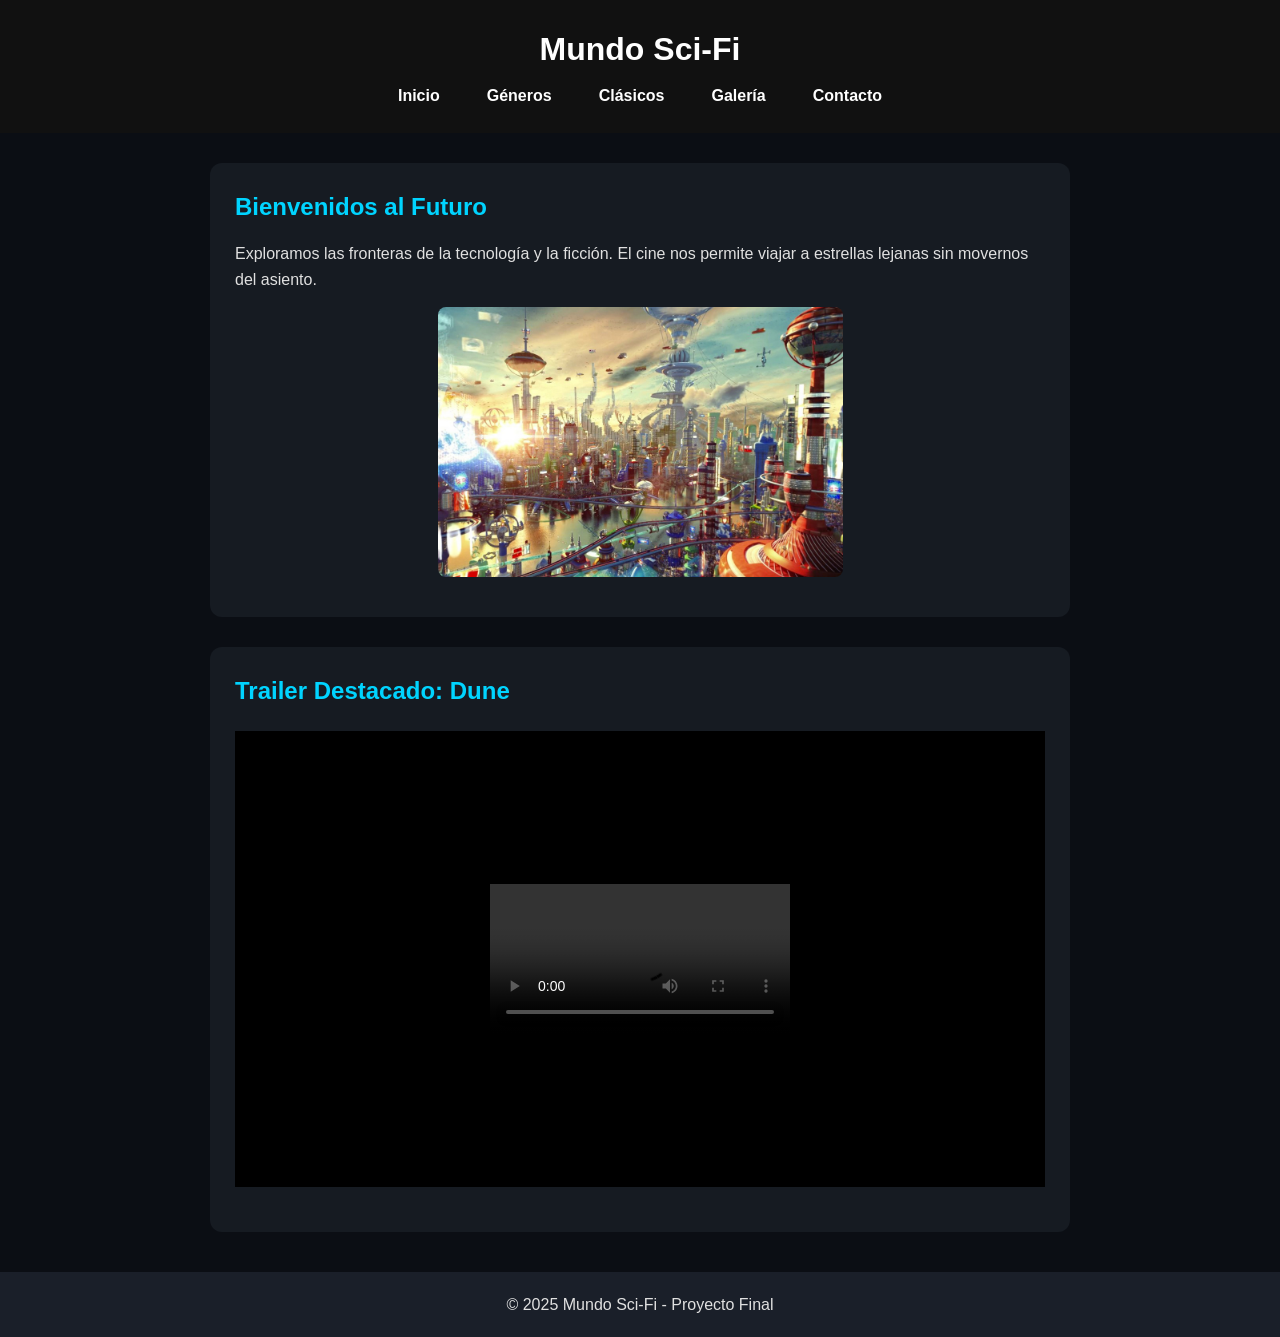
<file: index.html>
<!DOCTYPE html>
<html lang="es">
<head>
  <meta charset="UTF-8">
  <title>Mundo Sci-Fi | Inicio</title>
  <link rel="stylesheet" href="./estilo.css">
</head>
<body>
  <header>
    <h1>Mundo Sci-Fi</h1>
    <nav>
      <ul>
        <li><a href="./index.html">Inicio</a></li>
        <li><a href="./generos/generos.html">Géneros</a></li>
        <li><a href="./clasicos/clasicos.html">Clásicos</a></li>
        <li><a href="./galeria/galeria.html">Galería</a></li>
        <li><a href="./contacto/contacto.html">Contacto</a></li>
      </ul>
    </nav>
  </header>
  <main>
    <section>
      <h2>Bienvenidos al Futuro</h2>
      <p>Exploramos las fronteras de la tecnología y la ficción. El cine nos permite viajar a estrellas lejanas sin movernos del asiento.</p>
      <img src="img1.jpg"" alt="Ciudad futurista">
    </section>
    <section>
      <h2>Trailer Destacado: Dune</h2>
      <div class="video-contenedor">
        <iframe src="Duna - Trailer Oficial.mp4" allowfullscreen></iframe>
      </div>
    </section>
  </main>
  <footer><p>&copy; 2025 Mundo Sci-Fi - Proyecto Final</p></footer>
</body>
</html>
</file>
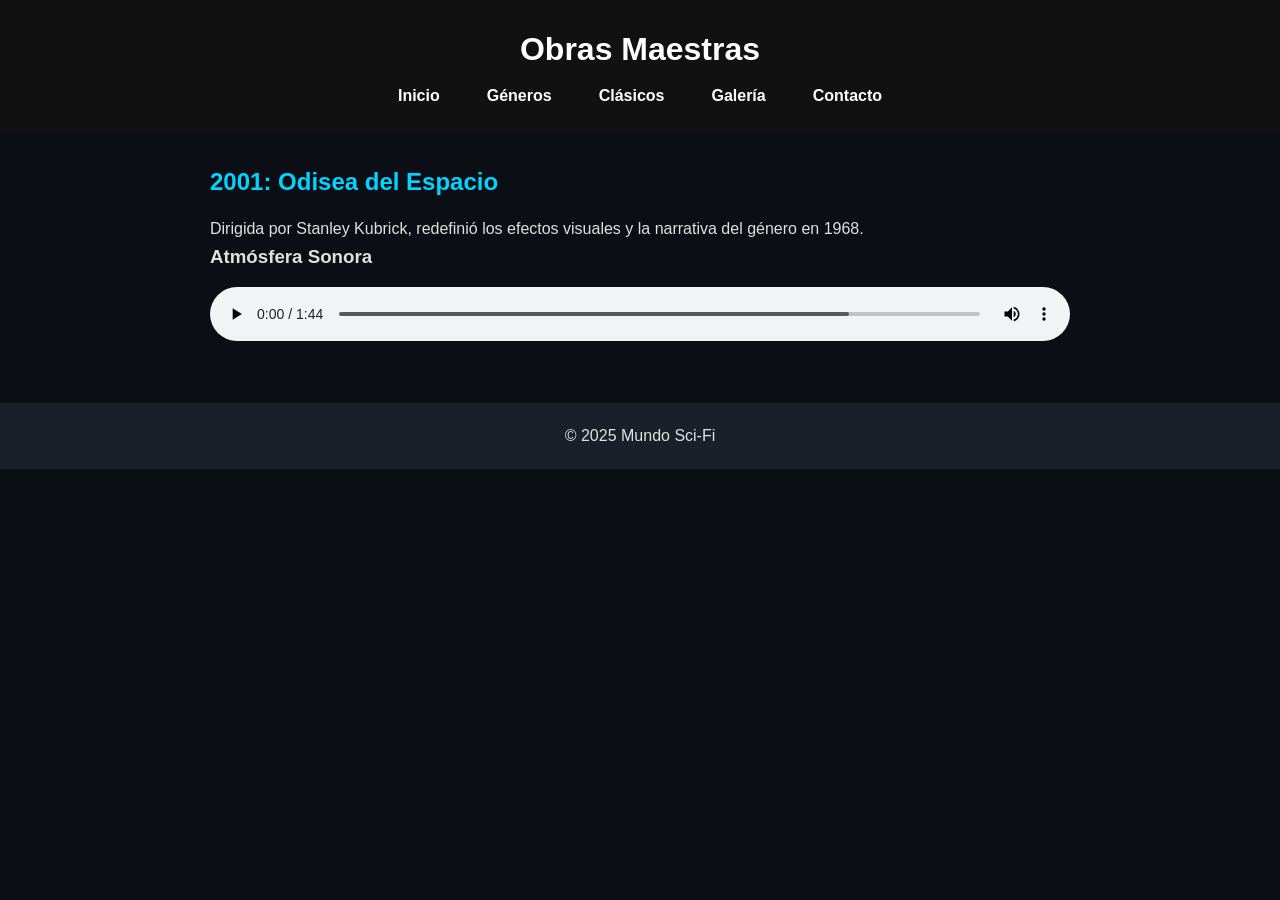
<file: clasicos/clasicos.html>
<!DOCTYPE html>
<html lang="es">
<head>
  <meta charset="UTF-8">
  <title>Clásicos | Mundo Sci-Fi</title>
  <link rel="stylesheet" href="../estilo.css">
</head>
<body>
  <header>
    <h1>Obras Maestras</h1>
    <nav>
      <ul>
        <li><a href="../index.html">Inicio</a></li>
        <li><a href="../generos/generos.html">Géneros</a></li>
        <li><a href="./clasicos.html">Clásicos</a></li>
        <li><a href="../galeria/galeria.html">Galería</a></li>
        <li><a href="../contacto/contacto.html">Contacto</a></li>
      </ul>
    </nav>
  </header>
  <main>
    <article>
      <h2>2001: Odisea del Espacio</h2>
      <p>Dirigida por Stanley Kubrick, redefinió los efectos visuales y la narrativa del género en 1968.</p>
      <h3>Atmósfera Sonora</h3>
      <audio controls>
        <source src="./unaodisea2001.mp3" type="audio/mpeg">
      </audio>
    </article>
  </main>
  <footer><p>&copy; 2025 Mundo Sci-Fi</p></footer>
</body>
</html>
</file>
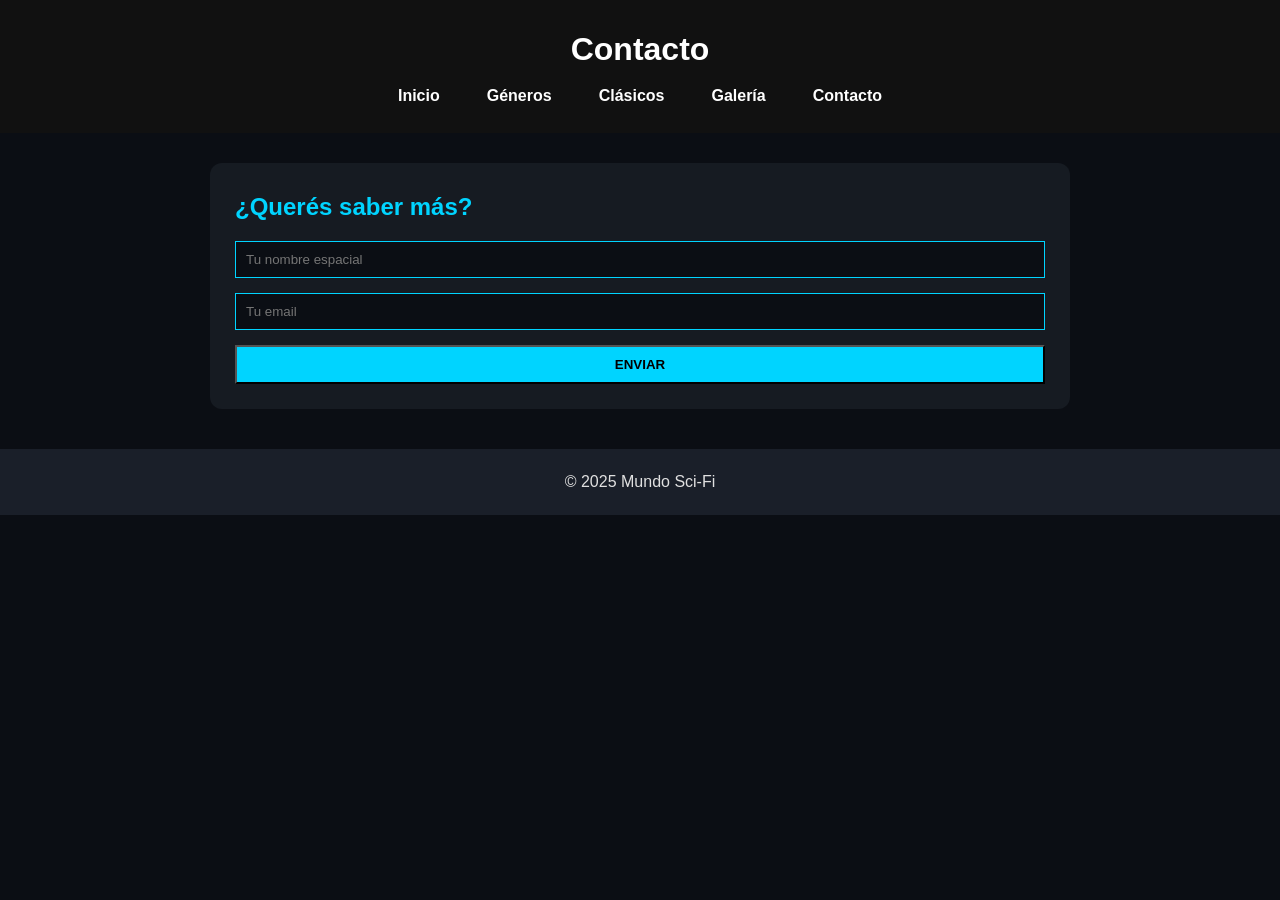
<file: contacto/contacto.html>
<!DOCTYPE html>
<html lang="es">
<head>
  <meta charset="UTF-8">
  <title>Contacto | Mundo Sci-Fi</title>
  <link rel="stylesheet" href="../estilo.css">
</head>
<body>
  <header>
    <h1>Contacto</h1>
    <nav>
      <ul>
        <li><a href="../index.html">Inicio</a></li>
        <li><a href="../generos/generos.html">Géneros</a></li>
        <li><a href="../clasicos/clasicos.html">Clásicos</a></li>
        <li><a href="../galeria/galeria.html">Galería</a></li>
        <li><a href="./contacto.html">Contacto</a></li>
      </ul>
    </nav>
  </header>
  <main>
    <section>
      <h2>¿Querés saber más?</h2>
      <form style="display: flex; flex-direction: column; gap: 15px;">
        <input type="text" placeholder="Tu nombre espacial" style="padding: 10px; background: #0b0e14; color: white; border: 1px solid #00d4ff;">
        <input type="email" placeholder="Tu email" style="padding: 10px; background: #0b0e14; color: white; border: 1px solid #00d4ff;">
        <button type="button" style="background: #00d4ff; padding: 10px; font-weight: bold; cursor: pointer;">ENVIAR</button>
      </form>
    </section>
  </main>
  <footer><p>&copy; 2025 Mundo Sci-Fi</p></footer>
</body>
</html>
</file>
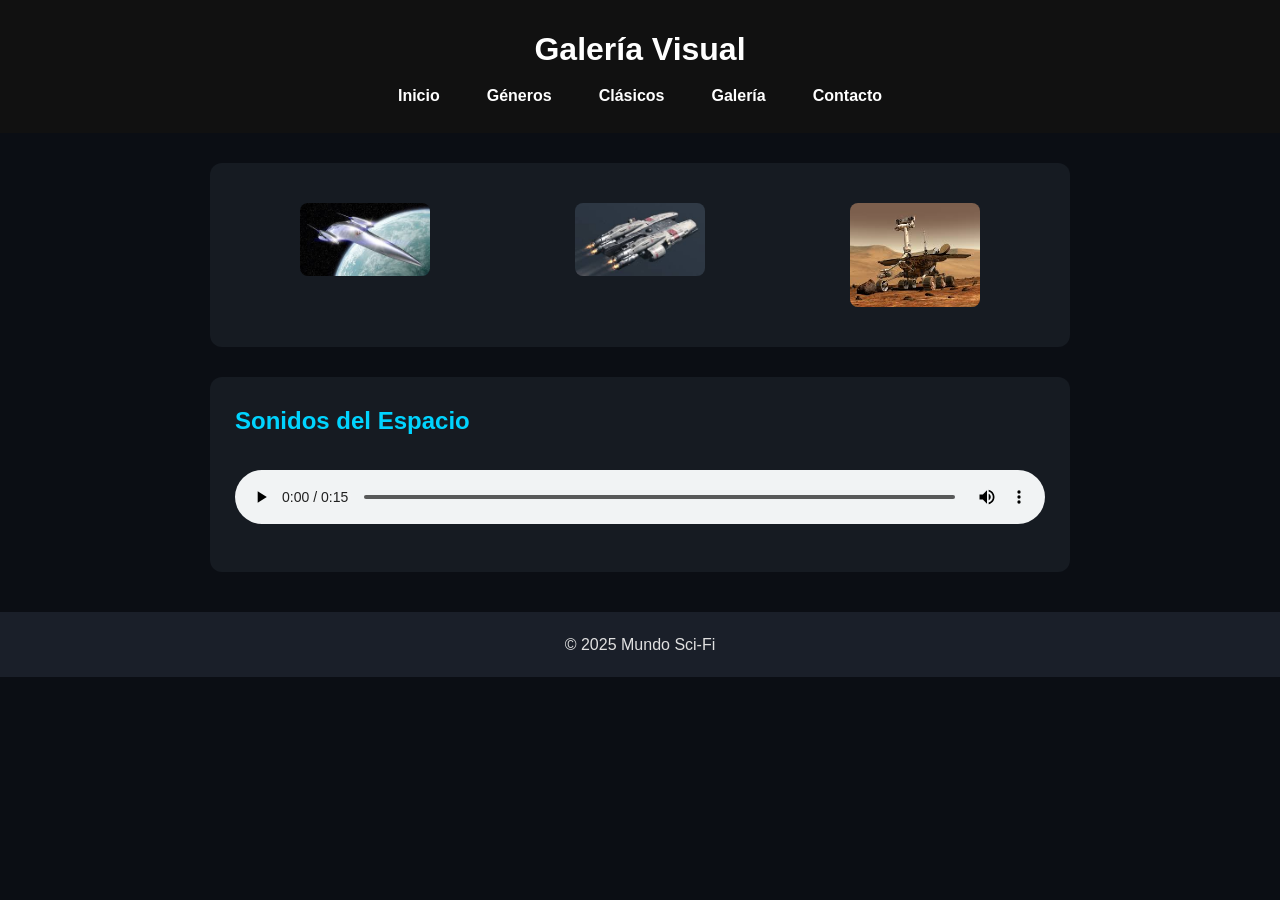
<file: galeria/galeria.html>
<!DOCTYPE html>
<html lang="es">
<head>
  <meta charset="UTF-8">
  <title>Galería | Mundo Sci-Fi</title>
  <link rel="stylesheet" href="../estilo.css">
</head>
<body>
  <header>
    <h1>Galería Visual</h1>
    <nav>
      <ul>
        <li><a href="../index.html">Inicio</a></li>
        <li><a href="../generos/generos.html">Géneros</a></li>
        <li><a href="../clasicos/clasicos.html">Clásicos</a></li>
        <li><a href="./galeria.html">Galería</a></li>
        <li><a href="../contacto/contacto.html">Contacto</a></li>
      </ul>
    </nav>
  </header>
  <main>
    <section>
      <div class="galeria">
        <img src="./nave1.jpg" alt="Nave 1">
        <img src="./nave2.jpg" alt="Nave 2">
        <img src="./rover.jpg" alt="Rover">
      </div>
    </section>
    <section>
      <h2>Sonidos del Espacio</h2>
      <audio controls>
        <source src="./sonidodelespacio.mp3" type="audio/mpeg">
      </audio>
    </section>
  </main>
  <footer><p>&copy; 2025 Mundo Sci-Fi</p></footer>
</body>
</html>
</file>
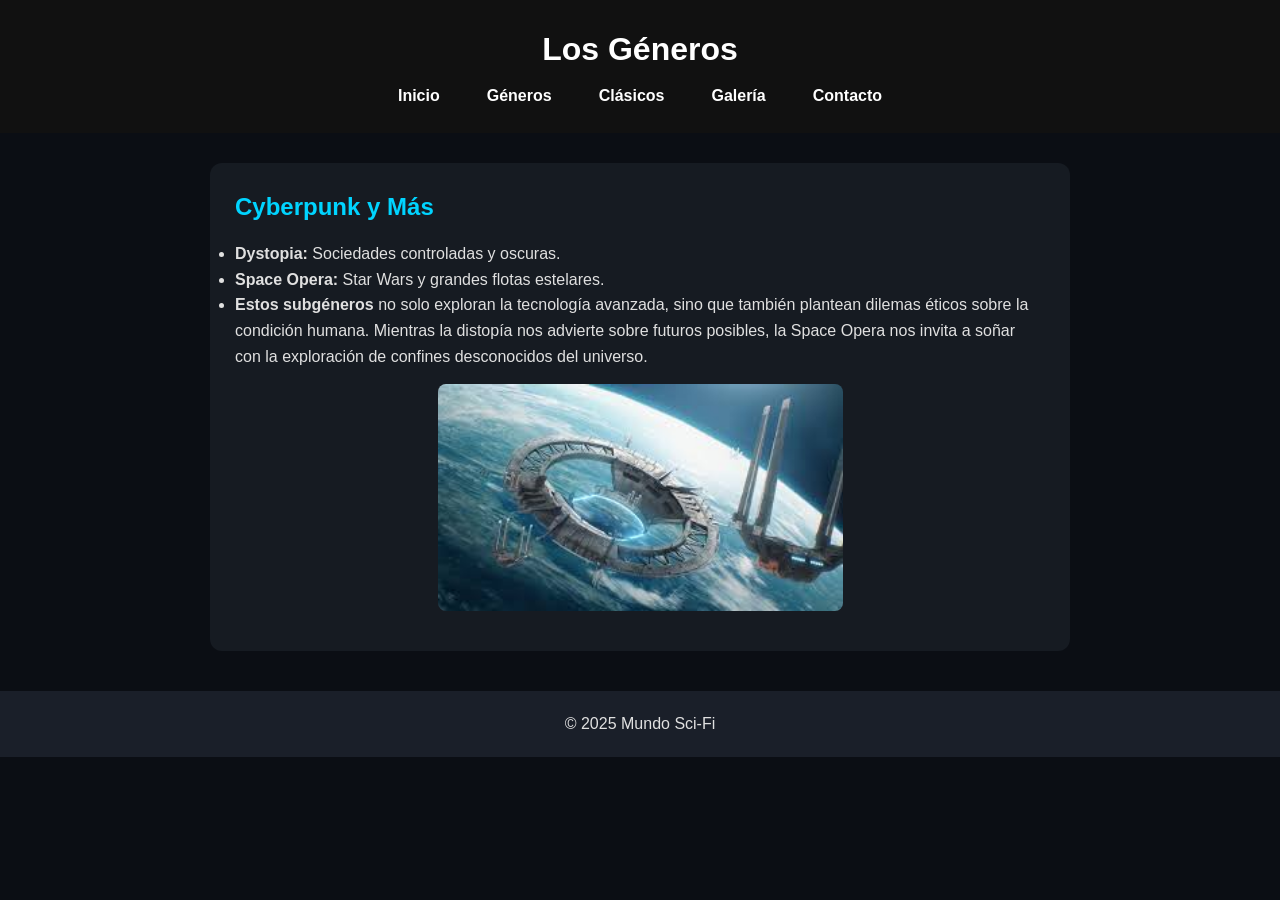
<file: generos/generos.html>
<!DOCTYPE html>
<html lang="es">
<head>
  <meta charset="UTF-8">
  <title>Géneros | Mundo Sci-Fi</title>
  <link rel="stylesheet" href="../estilo.css">
</head>
<body>
  <header>
    <h1>Los Géneros</h1>
    <nav>
      <ul>
        <li><a href="../index.html">Inicio</a></li>
        <li><a href="./generos.html">Géneros</a></li>
        <li><a href="../clasicos/clasicos.html">Clásicos</a></li>
        <li><a href="../galeria/galeria.html">Galería</a></li>
        <li><a href="../contacto/contacto.html">Contacto</a></li>
      </ul>
    </nav>
  </header>
  <main>
    <section>
      <h2>Cyberpunk y Más</h2>
      <ul>
        <li><strong>Dystopia:</strong> Sociedades controladas y oscuras.</li>
        <li><strong>Space Opera:</strong> Star Wars y grandes flotas estelares.</li>
        <li><p><strong>Estos subgéneros</strong> no solo exploran la tecnología avanzada, sino que también 
  plantean dilemas éticos sobre la condición humana. Mientras la distopía nos 
  advierte sobre futuros posibles, la Space Opera nos invita a soñar con la 
  exploración de confines desconocidos del universo.</p></li>
      </ul>
      <img src="./robot.jpg" alt="Robot">
    </section>
  </main>
  <footer><p>&copy; 2025 Mundo Sci-Fi</p></footer>
</body>
</html>
</file>
<file: estilo.css>
/* Reset y Base */
* { margin: 0; padding: 0; box-sizing: border-box; }

body {
  font-family: 'Segoe UI', sans-serif;
  background-color: #0b0e14;
  color: #e0e0e0;
  line-height: 1.6;
}

/* Header y Navegación (para centrado de H1) */
header {
  background-color: #111;
  color: #fff;
  padding: 1.5rem 0;
  text-align: center;
  animation: fadeIn 1s ease-in;
}

@keyframes fadeIn {
  from { opacity: 0; }
  to { opacity: 1; }
}

header h1 {
  margin-bottom: 0.5rem;
}

nav ul {
  display: flex;
  justify-content: center;
  flex-wrap: wrap;
  gap: 15px;
  list-style: none;
}

nav a {
  text-decoration: none;
  color: #fff;
  font-weight: bold;
  padding: 8px 15px;
  border: 1px solid transparent;
  transition: 0.3s;
}

nav a:hover {
  border-color: #00d4ff;
  color: #00d4ff;
}

/* Contenedor Principal */
main {
  max-width: 900px;
  margin: 30px auto;
  padding: 0 20px;
}

section {
  background-color: #161b22;
  padding: 25px;
  border-radius: 12px;
  margin-bottom: 30px;
}

h2 { color: #00d4ff; margin-bottom: 15px; }

/* Multimedia */
img {
  width: 50%;
  border-radius: 8px;
  margin: 15px auto;
  display: block;
}

.video-contenedor {
  position: relative;
  padding-bottom: 56.25%;
  height: 0;
  margin: 20px 0;
}

.video-contenedor iframe {
  position: absolute;
  top: 0; left: 0; width: 100%; height: 100%;
  border: none;
}

audio { width: 100%; margin: 15px 0; }

/* Galería Grid */
.galeria {
  display: grid;
  grid-template-columns: repeat(auto-fit, minmax(200px, 1fr));
  gap: 15px;
}

/* Footer */
footer {
  background: #1a1f29;
  text-align: center;
  padding: 20px;
  margin-top: 40px;
}
</file>
